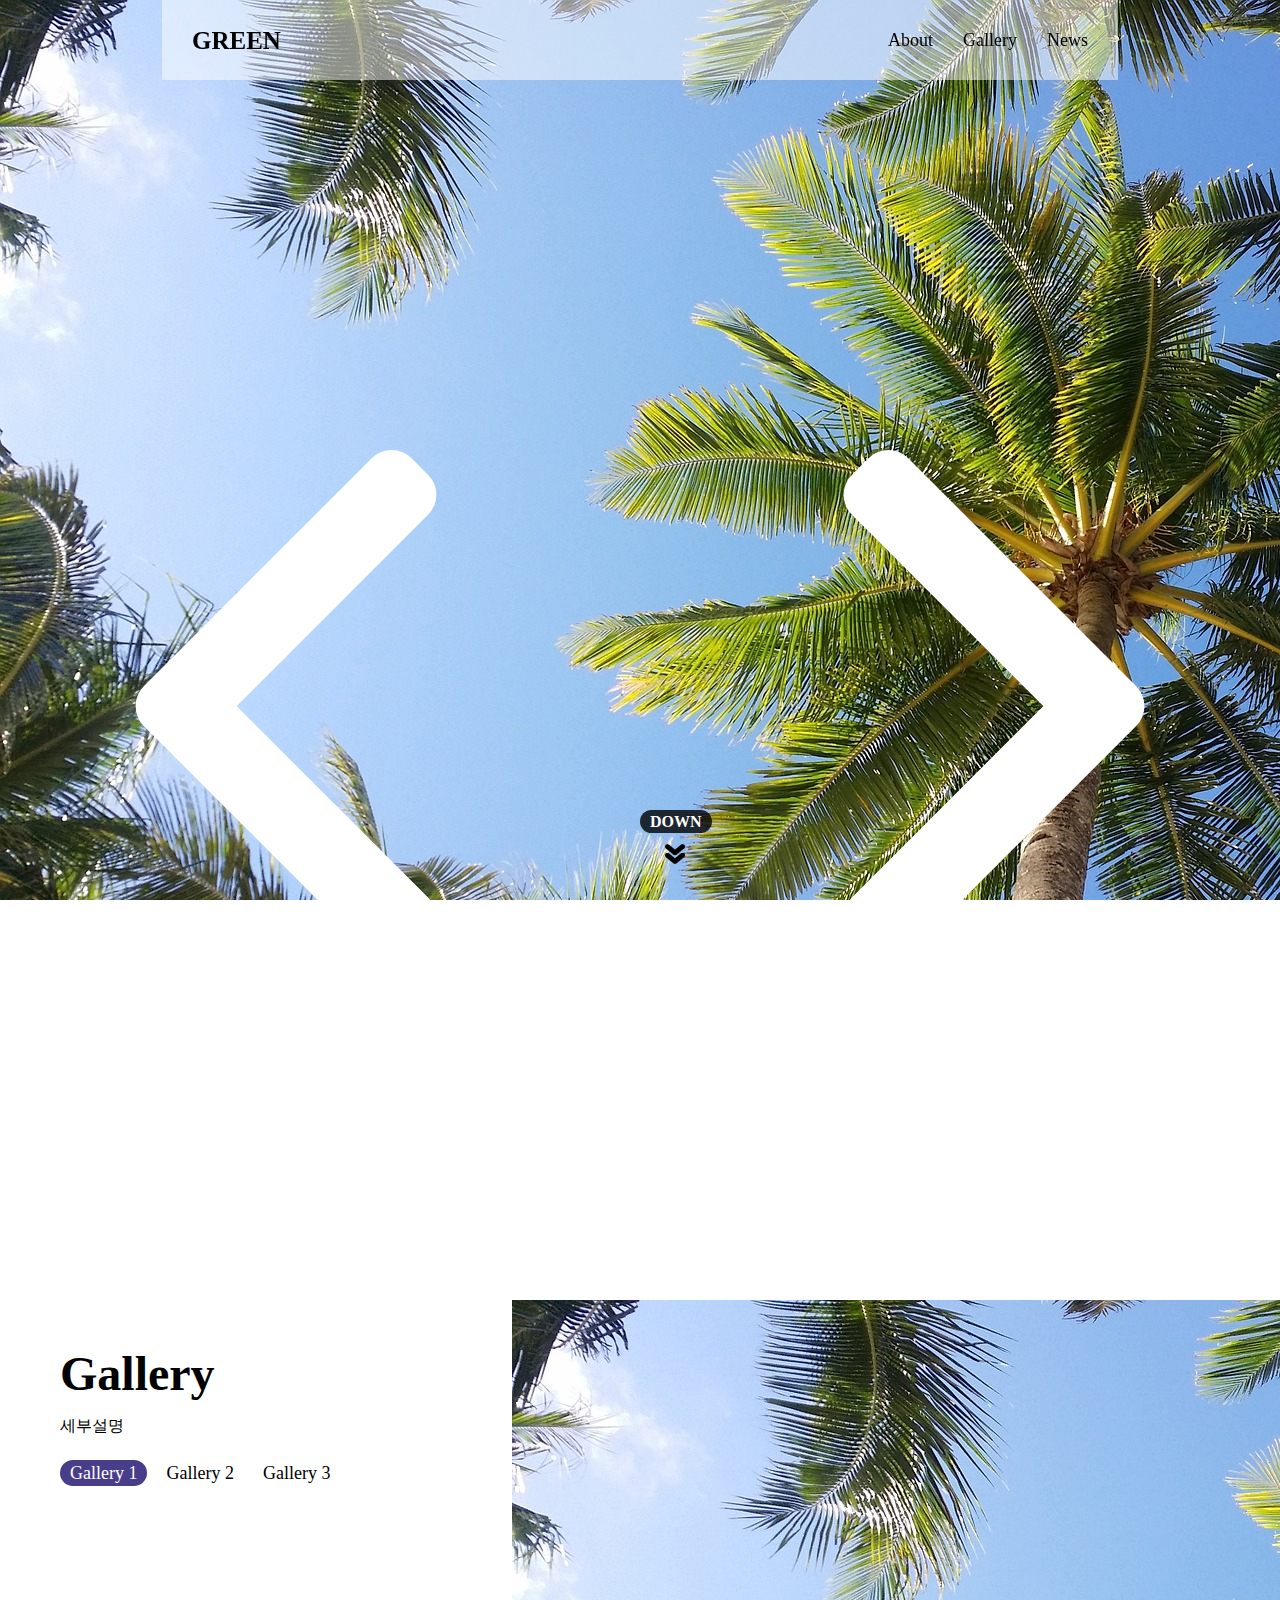
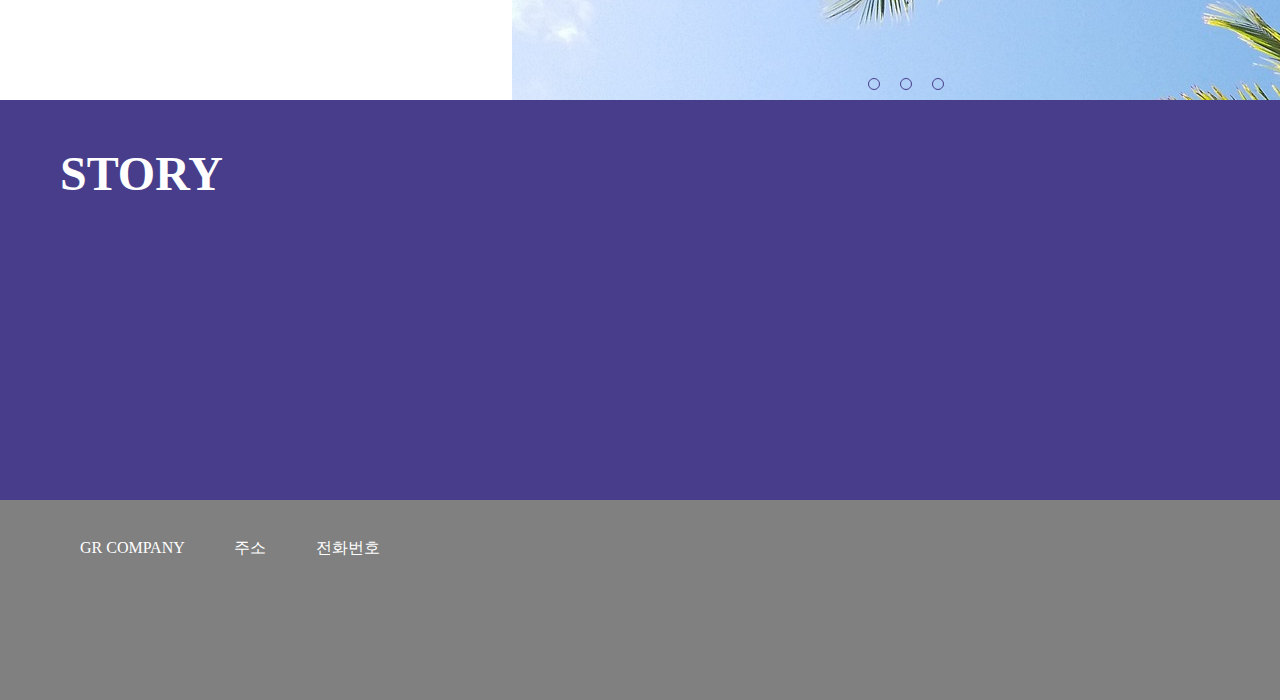
<file: green company/index.html>
<!DOCTYPE html>
<html lang="en">
<head>
    <meta charset="UTF-8">
    <meta http-equiv="X-UA-Compatible" content="IE=edge">
    <meta name="viewport" content="width=device-width, initial-scale=1.0">
    <title>GREEN Company</title>
    <link rel="stylesheet" href="./css/style.css">
    <link rel="stylesheet" href="./css/reset.css">
    <link rel="stylesheet" href="./css/slider.css">
    <link rel="stylesheet" href="./css/slider2.css">
</head>
<body>

    <header class="header">
        <!-- 고정내비게이션 바 시작 -->
        <nav class="nav" id="nav">
            <div class="logo"><a href="#">GREEN</a></div>
            <ul class="nav_menu">
                <li><a href="#intro">About</a></li>
                <li><a href="#pictures">Gallery</a></li>
                <li><a href="#news">News</a></li>
            </ul>
        </nav>
        <!-- 고정내비게이션 바 끝 -->
    </header>

    <main class="main">
        <!-- 섹션1 배너(슬라이더) 시작 -->
        <section class="banner">
            <div class="slider">
                <div class="slider_item"></div>
                <div class="slider_item"></div>
                <div class="slider_item"></div>
                <div class="slider_button" id="prev"><img src="./img/left-arrow.png" alt="버튼"></div>
                <div class="slider_button" id="next"><img src="./img/right-arrow.png" alt="버튼"></div>
            </div>
            <!-- <div class="slider_button">&lt;</div>
            <div class="slider_button">&gt;</div> -->
            <div class="scroll_icon">
                <a href="#intro">DOWN</a>
                <div class="down"><img src="./img/down.png" alt="이미지"></div>
            </div>

        </section>
        <!-- 섹션1 배너 끝 -->

        <!-- 섹션2 소개(스크롤이벤트) 시작 -->
        <a name="intro"></a>
        <section class="intro_scroll" id="intro">
            <div class="green_intro">
                <h1>GREEN COMPANY</h1>
                <p>그린컴퍼니는 친환경미래소재 분야에서<br> Global Top Tier를 지향합니다.<br><br>
                    Agile하고 창의적인 조직문화속에서 기술개발에 전념하여<br> 그 성과가 그린그룹의
                    새로운 50년을 이끌어 갈 수 있도록<br> 최선을 다하겠습니다.</p>
            </div>
            <div class="green_intro_image">
                <div class="intro_image"></div>
            </div>

        </section>
        <!-- 섹션2 소개(스크롤이벤트) 끝 -->

        <!-- 섹션3 사진(슬라이더 버튼) 시작-->
        <a name="pictures"></a>
        <section class="pictures">

            <div class="picture_wrap">

                <div class="picture_explan">
                    <h1>Gallery</h1>
                    <p>세부설명</p>
                    <div class="picture_buttons" id="slider2_btns">
                        <a class="on" href="">Gallery 1</a>
                        <a href="">Gallery 2</a>
                        <a href="">Gallery 3</a>
                    </div>
                </div>

            </div>

            <!-- 다른 형태의 슬라이더 작성 -->
            <div id="slider2" class="slider2">
                <div class="slider2_item"></div>
                <div class="slider2_item"></div>
                <div class="slider2_item"></div>
                <!-- 모양 확인용 -->
                <!-- <div class="slider2_dots">
                    <div class="dot on"></div>
                    <div class="dot"></div>
                    <div class="dot"></div>
                </div> -->
            </div>

        </section>
        <!-- 섹션3 사진(슬라이더 버튼) 끝 -->

        <!-- 섹션4 뉴스(스크롤이벤트) 시작 -->
        <a name="news"></a>
        <section class="news_scroll" id="news">

            <h1>STORY</h1>

            <div class="news_cards" id="news_cards">
                

                <div class="card">
                    
                    <div class="card_img_wrap">
                        <div class="card_img"></div>
                    </div>

                    <div class="card_text">
                        <p>보도자료</p>
                        <h3>보도자료 제목</h3>
                        <span>날짜</span>
                    </div>
                
                </div>


                <div class="card">
                    
                    <div class="card_img_wrap">
                        <div class="card_img"></div>
                    </div>

                    <div class="card_text">
                        <p>보도자료</p>
                        <h3>보도자료 제목</h3>
                        <span>날짜</span>
                    </div>
                
                </div>


                <div class="card">
                    
                    <div class="card_img_wrap">
                        <div class="card_img"></div>
                    </div>

                    <div class="card_text">
                        <p>보도자료</p>
                        <h3>보도자료 제목</h3>
                        <span>날짜</span>
                    </div>
                
                </div>


                <div class="card">
                    
                    <div class="card_img_wrap">
                        <div class="card_img"></div>
                    </div>

                    <div class="card_text">
                        <p>보도자료</p>
                        <h3>보도자료 제목</h3>
                        <span>날짜</span>
                    </div>
                
                </div>


            </div>

        </section>
        <!-- 섹션4 뉴스(스크롤이벤트) 끝 -->
    </main>

    <!-- 푸터 시작 -->
    <footer class="footer">
        <div class="footer_text">
            <div class="logo">GR COMPANY</div>
            <div class="address">주소</div>
            <div class="tel">전화번호</div>
        </div>
    </footer>
    <!-- 푸터 끝 -->

    <script src="./js/scroll.js"></script>
    <script src="./js/silder.js"></script>
    <script src="./js/silder2.js"></script>
</body>
</html>
</file>
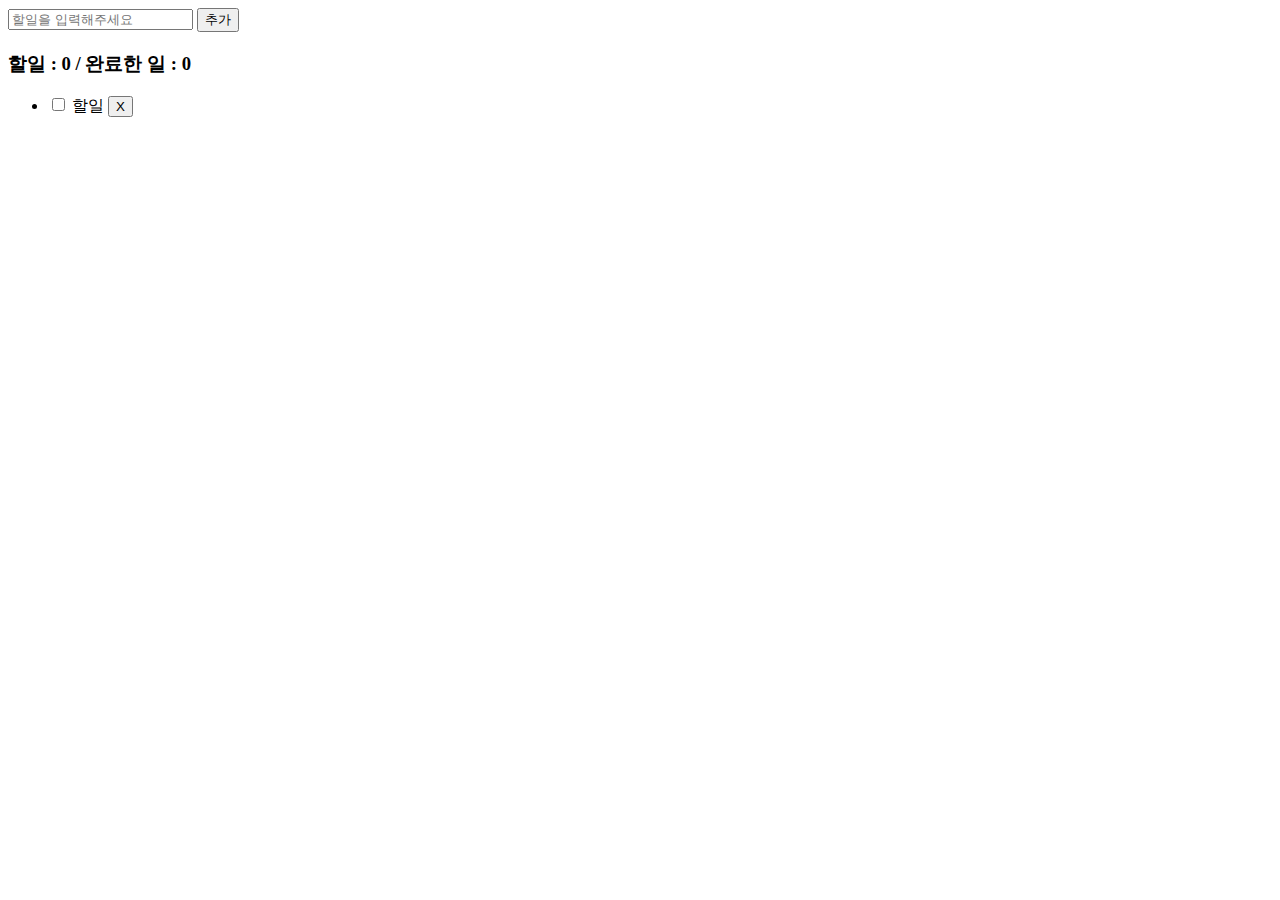
<file: todoList test2/index.html>
<!DOCTYPE html>
<html lang="en">
<head>
    <meta charset="UTF-8">
    <meta http-equiv="X-UA-Compatible" content="IE=edge">
    <meta name="viewport" content="width=device-width, initial-scale=1.0">
    <title>연습</title>
</head>
<body>
    <form id="todo_form" action="">
        <input type="text" placeholder="할일을 입력해주세요">
        <input type="submit" value="추가">
    </form>

    <!-- 할일의 총 수와 완료한 일 -->
    <h3 id="count">할일 : 0 / 완료한 일 : 0</h3>

    <ul id="todo_list">
        <li>
            <input type="checkbox" name="" id="checkbox">
             할일
            <button>X</button>
        </li>
    </ul>
    <script src="./js/index.js"></script>
</body>
</html>
</file>
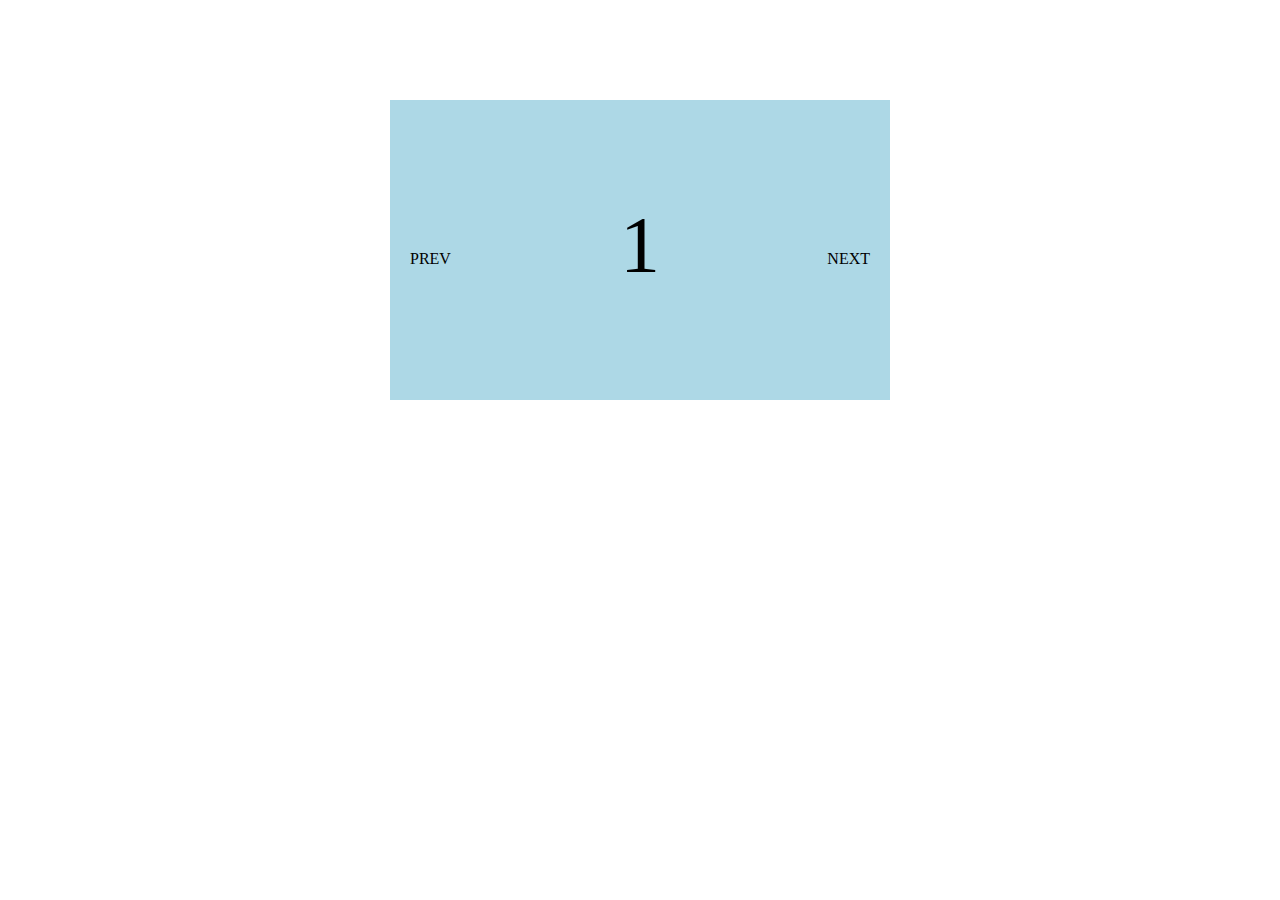
<file: 슬라이드 연습/index.html>
<!DOCTYPE html>
<html lang="en">
<head>
    <meta charset="UTF-8">
    <meta http-equiv="X-UA-Compatible" content="IE=edge">
    <meta name="viewport" content="width=device-width, initial-scale=1.0">
    <title>Document</title>
    <style>
        #slide_wrap{
            width: 500px;
            height: 300px;
            /* border: 1px solid black; */
            margin: 100px auto;
            display: flex;
            flex-wrap: nowrap;
            /* float: left; */
            position: relative;
            overflow: hidden;
        }
        .slideBox{
            width: 100%;
            height: inherit;
            flex-shrink: 0;
            left: 0;
            position: relative;
            transition: all 1s;
            text-align: center;
            font-size: 80px;
            line-height: 290px;
        }
        .slideBox:nth-child(1){
            background-color: lightblue;
        }
        .slideBox:nth-child(2){
            background-color: lightseagreen;
        }
        .slideBox:nth-child(3){
            background-color: lightsalmon;
        }

        .button{
            position: absolute;
            top: 50%;
            margin: 0 20px;
            cursor: pointer;
        }

        .button:hover{
            font-weight: 900;
        }

        .nextBtn{
            right: 0;
        }

    </style>
</head>
<body>
    <div id="slide_wrap">
        <div class="slideBox">1</div>
        <div class="slideBox">2</div>
        <div class="slideBox">3</div>
        <div class="button prevBtn">PREV</div>
        <div class="button nextBtn">NEXT</div>
    </div>

    
    <script>

        const slideWrap = document.querySelector("#slide_wrap");
        const slideBoxs = document.querySelectorAll(".slideBox"); 
        const nextBtn = document.querySelector(".nextBtn");
        const prevBtn = document.querySelector(".prevBtn");

        const maxSlide = slideBoxs.length;

        let currSlide = 1;

        nextBtn.addEventListener("click",function(){
        // 현재 슬라이더가 전체갯수보다 작을때 실행
        if(currSlide<maxSlide) {
            currSlide++;  // 2> -100%, 3>-200%, 4>-300% >> 화면의넓이 곱해서이동
            //sliderItems를 통해서 모든 left값 이동
            for ( let i = 0; i<slideBoxs.length; i++ ) {
                slideBoxs[i].style.left = `${100+(-100)*currSlide}%`
                }
            }
        })


        prevBtn.addEventListener("click",function(){
        // 현재 슬라이더가 전체갯수보다 작을때 실행
        if(currSlide>1) {
            currSlide--;  // 2> -100%, 3>-200%, 4>-300% >> 화면의넓이 곱해서이동
            //sliderItems를 통해서 모든 left값 이동
            for ( let i = 0; i<slideBoxs.length; i++ ) {
                slideBoxs[i].style.left = `${100+(-100)*currSlide}%`
                }
            }
        })

    </script>
</body>
</html>
</file>
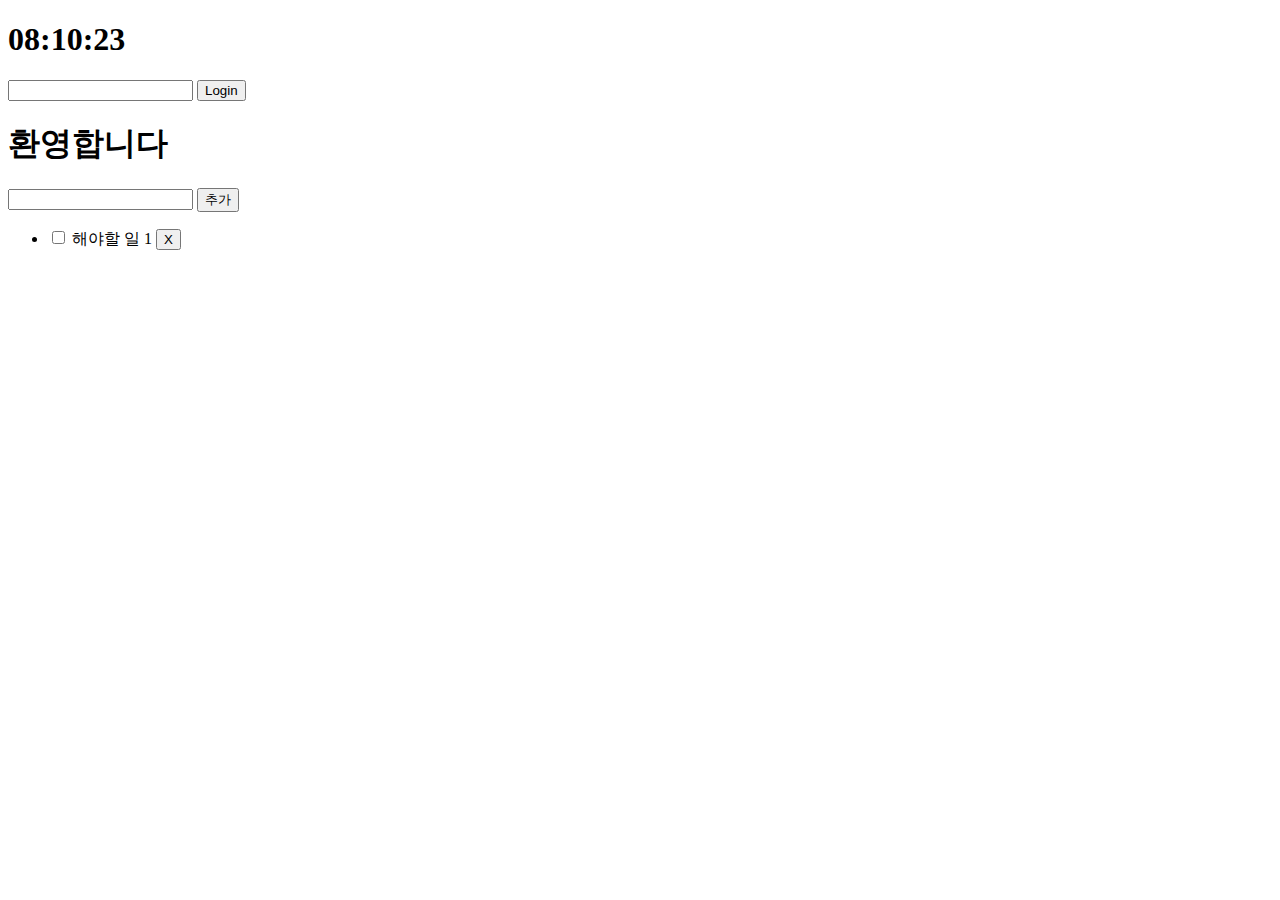
<file: todoList/test01.html>
<!DOCTYPE html>
<html lang="en">
<head>
    <meta charset="UTF-8">
    <meta http-equiv="X-UA-Compatible" content="IE=edge">
    <meta name="viewport" content="width=device-width, initial-scale=1.0">
    <title>Document</title>
    <link rel="stylesheet" href="./css/test01.css">
</head>
<body>
    <!-- 시계 -->
    <h1 id="clock">00:00:00</h1>
    <!-- 로그인 -->
    <form action="" id="login_form">
        <input id="login_id" type="text">
        <input id="login_button" type="submit" value="Login">
    </form>
    <!-- 로그인 후 인사말 -->
    <h1 id="greeting" class="hidden">환영합니다</h1>
    <!-- 할일 입력창 -->
    <form action="" id="todo_form">
        <input type="text">
        <input type="submit" value="추가">
    </form>
    <!-- 할일 리스트 -->
    <ul id="todolist">
        <li>
            <input type="checkbox" name="" id="">
            해야할 일 1
            <button>X</button>
        </li>
    </ul>
    <script src="./js/test01.js"></script>
</body>
</html>
</file>
<file: green company/css/style.css>
/* ///// 태그 디자인 ////// */
html{
    scroll-behavior: smooth;
}

a{
    color: black;
    text-decoration: none;
}



/* ///// 헤더와 네비게이션바 ////// */
.header{
    width: 100%;
    /* height: 50px; */
    /* background-color: antiquewhite; */
    position: fixed;
    /* border: 1px solid black; */
    z-index: 1;
}

.nav{
    display: flex;
    width: 70%;
    height: 80px;
    padding: 0 30px;
    margin: 0 auto;
    justify-content: space-between;
    align-items: center;
    background-color: rgba(255, 255, 255, 0.5);
    /* border-bottom: 1px solid black; */
}

.logo>a{
    font-size: 25px;
    font-weight: 900;
}

.nav{
    transition: all 0.7s;
}

.nav_menu{
    /* width: 300px; */
    /* background-color: lightblue; */
}

.nav_menu li{
    font-size: 18px;
    float: left;
    padding-left: 30px;
    transition: all 0.7s;
}


/* 스크롤이벤트가 발생했을 때 바뀌는 네비게이션 디자인 */
.nav.scrollon{
    color: white;
    background-color: darkslateblue;
    transition: all 0.7s;
}

.nav.nav.scrollon .logo>a{
    color: white;
    transition: all 0.7s;
}


.nav.nav.scrollon li>a{
    color: white;
    transition: all 0.7s;
}





/* ///// 메인의 섹션 ////// */

.main section{
    height: 400px;
    /* border: 1px solid black; */
    box-sizing: border-box;
}


/* 섹션1 배너 */
.main .banner{
    height: 100vh;
}

.banner .scroll_icon{
    animation: moving_icon 1s infinite ease-in;
    position: absolute;
    bottom: 70px;
    left: 50%;
}

.banner .scroll_icon a{
    font-weight: 900;
    /* transform: translate(0, 20px); */
    background-color: rgba(0, 0, 0, 0.8);
    padding: 3px 10px;
    border-radius: 40px;
    color: white;
}

.scroll_icon .down{
    position: absolute;
    width: 20px;
    height: 20px;
    top: 30px;
    left: 25px;
}

.scroll_icon .down img{
    width: 100%;
}

/* 아이콘이 위아래로 움직이는 애니메이션 작성 */
@keyframes moving_icon{
    /* from{ */
    0%{
        transform: translate(0, 0)
    }
    /* to{ */
    75%{
        transform: translate(0, 15px)
    }
    100%{
        transform: translate(0, 0)
    }
    
}



/* ///// 섹션2 소개 ///// */

.green_intro h1{
    font-size: 3rem;
    /* margin: 10px 0; */
    font-weight: 900;
}

.intro_scroll{
    display: flex;
    /* justify-content: center; */
    align-items: center;
    /* background-color: linear-gradient(rgba(255, 255, 255, 0.5), rgba(255, 255, 255, 1)); */
    background-image: url(../img/bg01.jpg);
    background-size: cover;
    opacity: 0;
}


/* 이벤트로 클래스가 불었을 때 디자인 */
.intro_scroll.scrollon{
    opacity: 1;
    transition: all 2s;
}

.intro_scroll .green_intro{
    margin-left: 70px;
    padding: 0 30px;
    display: flex;
    flex-direction: column;
    justify-content: center;
    /* background-color: white; */
    /* border-radius: 25px; */
    /* box-shadow: 1px 1px 10px black; */
    border-left: 2px solid black;
    transform: translateX(-600px);
}

/* 이벤트 발생시 추가되는 클래스 */
.intro_scroll.scrollon .green_intro{
    transform: translateX(0);
    transition: all 1s ease-in;
}

.intro_scroll .green_intro p{
    margin-top: 25px;
    width: 520px;
    line-height: 23px;
}

.intro_scroll .green_intro_image{
    width: 100%;
    /* inherit 부모의 높이를 가져옴 */
    height: inherit;
    /* background-color: lightskyblue; */

}




/* ///// 섹션3 ///// */
.picture_explan h1{
    font-size: 3rem;
    /* margin: 10px 0; */
    font-weight: 900;
    margin-bottom: 20px;
}

.picture_explan{
    margin: 50px 60px;
}

.pictures{
    display: grid;
    grid-template-columns: 2fr 3fr;
}

.picture_buttons{
    margin-top: 30px;
}

.picture_buttons a{
    padding: 3px 10px;
    /* background-color: darkslateblue; */
    background-color: transparent;
    color: black;
    font-size: 18px;
    border-radius: 20px;
    margin-right: 5px;
    transition: all 0.5s;
}

.picture_buttons a.on{
    background-color: darkslateblue;
    color: white;
    transition: all 0.5s;
}




/* ///// 섹션 4 ///// */
.news_scroll{
    background-color: darkslateblue;
}

.news_scroll h1{
    font-size: 3rem;
    font-weight: 900;
    color: white;
    position: relative;
    top: 50px;
    left: 60px;
}

/* 뉴스 카드 */
.news_cards{
    width: 1100px;
    margin: 0 auto;
    display: grid;
    grid-template-columns: repeat(4, 1fr);
    /* display: flex;
    justify-content: space-between; */
    /* background-color: beige; */
}

.card{
    /* border: 1px solid black; */
    border-radius: 10px;
    width: 250px;
    height: 300px;
    overflow: hidden;
    /* float: left; */
    cursor: pointer;
    background-color: white;
    box-shadow: 1px 1px 10px black;
}

.card .card_img_wrap{
    height: 200px;
    background-color: antiquewhite;
}

.card .card_text{
    padding: 10px;
    height: 100px;
    /* background-color: beige; */
}

.card .card_text p{
    color: darkslateblue;
    font-weight: 900;
    font-size: 15px;
}

.card .card_text h3{
    font-weight: bold;
    margin-top: 5px;
}

.card .card_text span{
    float: right;
    font-size: 13px;
    margin-top: 23px;
}


/* 카드에 마우스를 올렸을 떄 전환 효과 */
.card:hover .card_img_wrap{
    overflow: hidden;
    transition: all 1s;
}

.card:hover .card_img_wrap .card_img{
    transform: scale(1.2);
    transition: all 1s;
    filter: brightness(0.6);
}


/* scrollon이 추가되었을때 보이는 전환효과 */
/* .news_scroll{
    opacity: 0;
    transform: translateY(40px);
}

.news_scroll.scrollon{
    opacity: 1;
    transition: 1s;
    transform: translateY(0);
} */
.news_cards{
    opacity: 0;
    transform: translateY(40px);
}

.news_cards.scrollon{
    opacity: 1;
    transition: 1s;
    transform: translateY(0);
}


/* 카드뉴스 이미지 */
.card .card_img_wrap .card_img{
    height: inherit;
    background-size: cover;
}

.card:nth-child(1)>.card_img_wrap>.card_img{
    /* 부모의 높이값을 지정해주어야 이미지가 출력됨 */
    background-image: url(../img/0.jpg);
}

.card:nth-child(2)>.card_img_wrap>.card_img{
    /* 부모의 높이값을 지정해주어야 이미지가 출력됨 */
    background-image: url(../img/1.jpg);
}

.card:nth-child(3)>.card_img_wrap>.card_img{
    /* 부모의 높이값을 지정해주어야 이미지가 출력됨 */
    background-image: url(../img/2.jpg);
}

.card:nth-child(4)>.card_img_wrap>.card_img{
    /* 부모의 높이값을 지정해주어야 이미지가 출력됨 */
    background-image: url(../img/bg01.jpg);
}





/* ///// 푸터 ////// */
.footer{
    /* width: 100%; */
    height: 200px;
    background-color: gray;
    box-sizing: border-box;
}

.footer_text{
    width: 300px;
    color: white;
    padding: 40px 80px;
    display: flex;
    justify-content: space-between;
}
</file>
<file: green company/css/slider.css>
/* slider 디자인 */

/* slider item */
.slider{
    display: flex;
    flex-wrap: nowrap;
    width: 100%;
    overflow: hidden;
    /* float: left; */
}

.slider_item{
    width: 100%;
    height: 100vh;
    background-color: lightgoldenrodyellow;
    /* border: 1px solid black;
    box-sizing: border-box; */
    /* flex의 컨테이너 크기보다 item의 크기가 더 클 때 넓이가 바뀌지 않게 사용*/
    flex-shrink: 0;
    font-size: 200px;
    line-height: 100vh;
    text-align: center;

    /* slider item의 위치를 옮김*/
    position: relative;
    /* left의 위치를 0, -100%, -200%을 이용하여 이동 */
    left: 0;
    transition: all 0.5s;
}

/* slider_button 디자인 */
.slider_button{
    position: absolute;
    top: 50vh;
    font-size: 30px;
    cursor: pointer;
}

#prev{
    left: 30px;
}

#next{
    right: 30px;
}


/* 슬라이더 이미지 */
.slider>.slider_item:nth-child(1){
    /* background-color: lightsteelblue; */
    background-image: url(../img/0.jpg);
}

.slider>.slider_item:nth-child(2){
    background-image: url(../img/1.jpg);
}

.slider>.slider_item:nth-child(3){
    background-image: url(../img/2.jpg);
}
</file>
<file: green company/css/slider2.css>
/* slider 디자인 */

/* slider item */
.slider2{
    display: flex;
    flex-wrap: nowrap;
    width: 100%;
    overflow: hidden;
    /* float: left; */
}

.slider2_item{
    width: 100%;
    height: 100vh;
    background-color: lightgoldenrodyellow;
    /* border: 1px solid black;
    box-sizing: border-box; */
    /* flex의 컨테이너 크기보다 item의 크기가 더 클 때 넓이가 바뀌지 않게 사용*/
    flex-shrink: 0;
    font-size: 200px;
    line-height: 100vh;
    text-align: center;

    /* slider item의 위치를 옮김*/
    position: relative;
    /* left의 위치를 0, -100%, -200%을 이용하여 이동 */
    left: 0;
    transition: all 0.5s;
}

/* slider_button 디자인 */
/* .slider2_button{
    position: absolute;
    top: 50vh;
    font-size: 30px;
    cursor: pointer;
}

#prev{
    left: 30px;
}

#next{
    right: 30px;
} */


/* 슬라이더 이미지 */
.slider2>.slider2_item:nth-child(1){
    /* background-color: lightsteelblue; */
    background-image: url(../img/0.jpg);
}

.slider2>.slider2_item:nth-child(2){
    background-image: url(../img/1.jpg);
}

.slider2>.slider2_item:nth-child(3){
    background-image: url(../img/2.jpg);
}


/* 슬라이더 dot의 모양 */

.slider2{
    position: relative;
}

.slider2_dots{
    position: absolute;
    display: flex;
    left: 45%; bottom: 0;
}

.slider2_dots .dot{
    width: 10px;
    height: 10px;
    border-radius: 50%;
    margin: 10px 10px;
    border: 1px solid darkslateblue;
    /* background-color: slateblue; */
    cursor: pointer;
}

.slider2_dots .dot:hover, 
.slider2_dots .dot.on{
    background-color: darkslateblue;
    border: 1px solid darkslateblue;
}
</file>
<file: todoList/css/test01.css>
.hidden{
    display: hidden;
}
</file>
